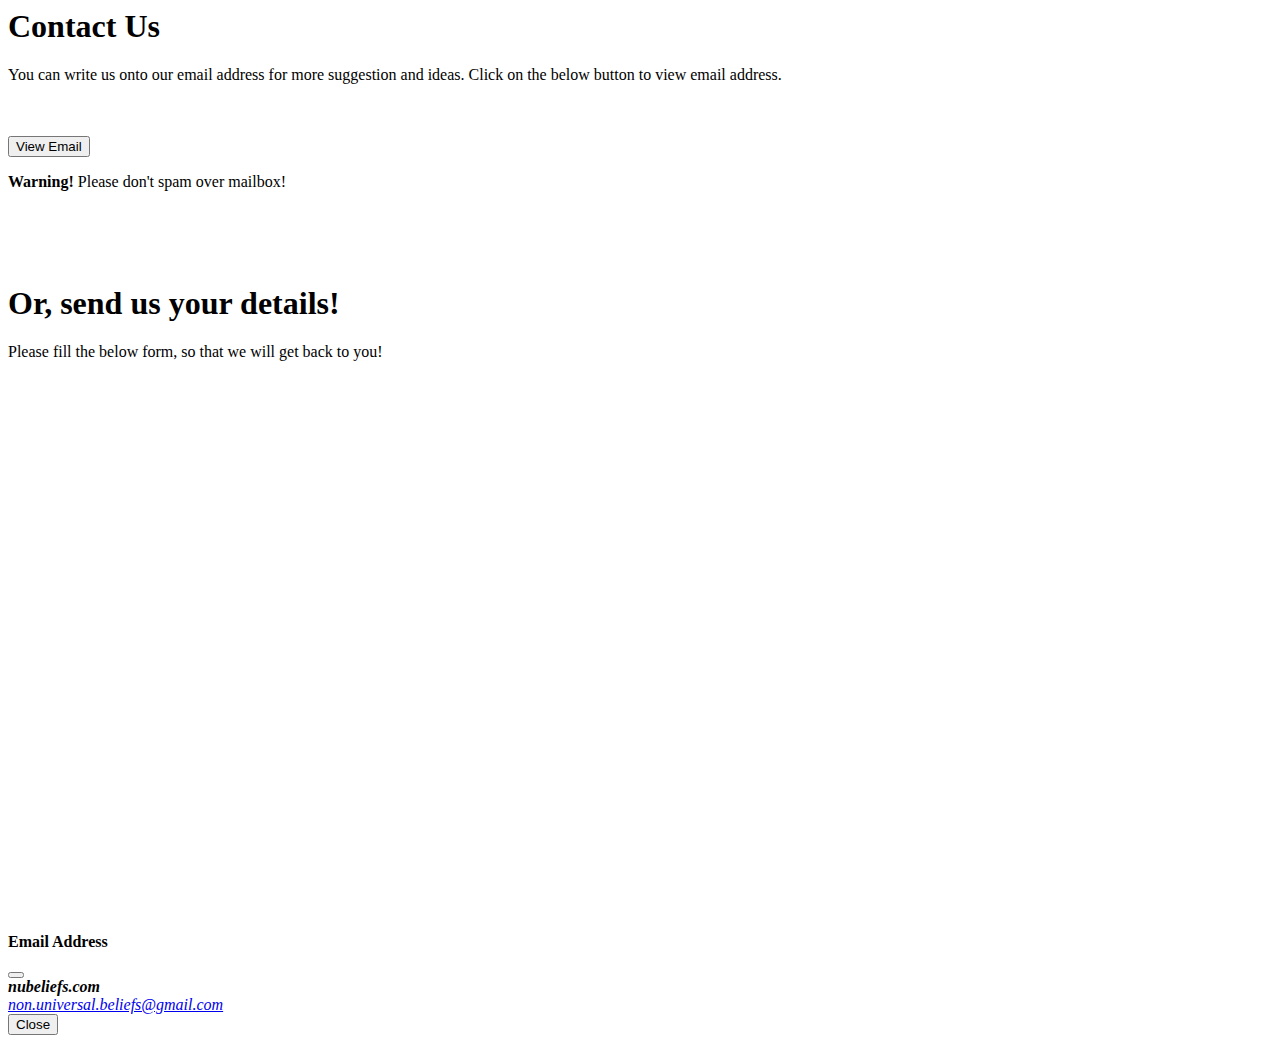
<file: nubeliefs_pages/contact_us.html>
<body>

  <div class="container-fluid" id="space">

    <div class="row">
      <div class="col-sm-2"></div>

      <div class="col-sm-8">
        <p></p>
        <p></p>
        <h1 class="display-2">Contact Us</h1>
        <p class="lead">
          You can write us onto our email address for more suggestion and ideas.
          Click on the below button to view email address.
        </p>
        <br> <br>

        <button type="button" class="btn btn-outline-dark" data-bs-toggle="modal" data-bs-target="#myModal">
          View Email
        </button>
        <p> </p>
        <p> </p>
        <p> </p>
        <p> </p>
        <p> </p>
        <div class="small">
          <strong>Warning!</strong> Please don't spam over mailbox!
        </div>
        <br><br><br>

        <br>
        <h1 class="display-6">Or, send us your details!</h1>
        <p class="lead">
          Please fill the below form, so that we will get back to you!
        </p>
        <br>
        <p>
          <iframe
            src="https://docs.google.com/forms/d/e/1FAIpQLSf5a79AbuIihjfq-1vm_H6MgWC4KQ_N5AtBBfWBCjcJcjHAnw/viewform?embedded=true"
            class="container-fluid mh-100" style="height:500px" frameborder="0" marginheight="0" marginwidth="0">Loading…</iframe>
        </p>


        <!-- The Modal -->
        <div class="modal" id="myModal">
          <div class="modal-dialog modal-xl">
            <div class="modal-content">

              <!-- Modal Header -->
              <div class="modal-header">
                <h4 class="modal-title">Email Address</h4>
                <button type="button" class="btn-close" data-bs-dismiss="modal"></button>
              </div>

              <!-- Modal body -->
              <div class="modal-body">
                <address>
                  <strong>nubeliefs.com</strong><br>
                  <a href="mailto:#">non.universal.beliefs@gmail.com</a>
                </address>

                <!-- Modal footer -->
                <div class="modal-footer">
                  <button type="button" class="btn btn-danger" data-bs-dismiss="modal">Close</button>
                </div>
              </div>
            </div>
          </div>


        </div>

      </div>

    </div>
  </div>
</body>
</file>
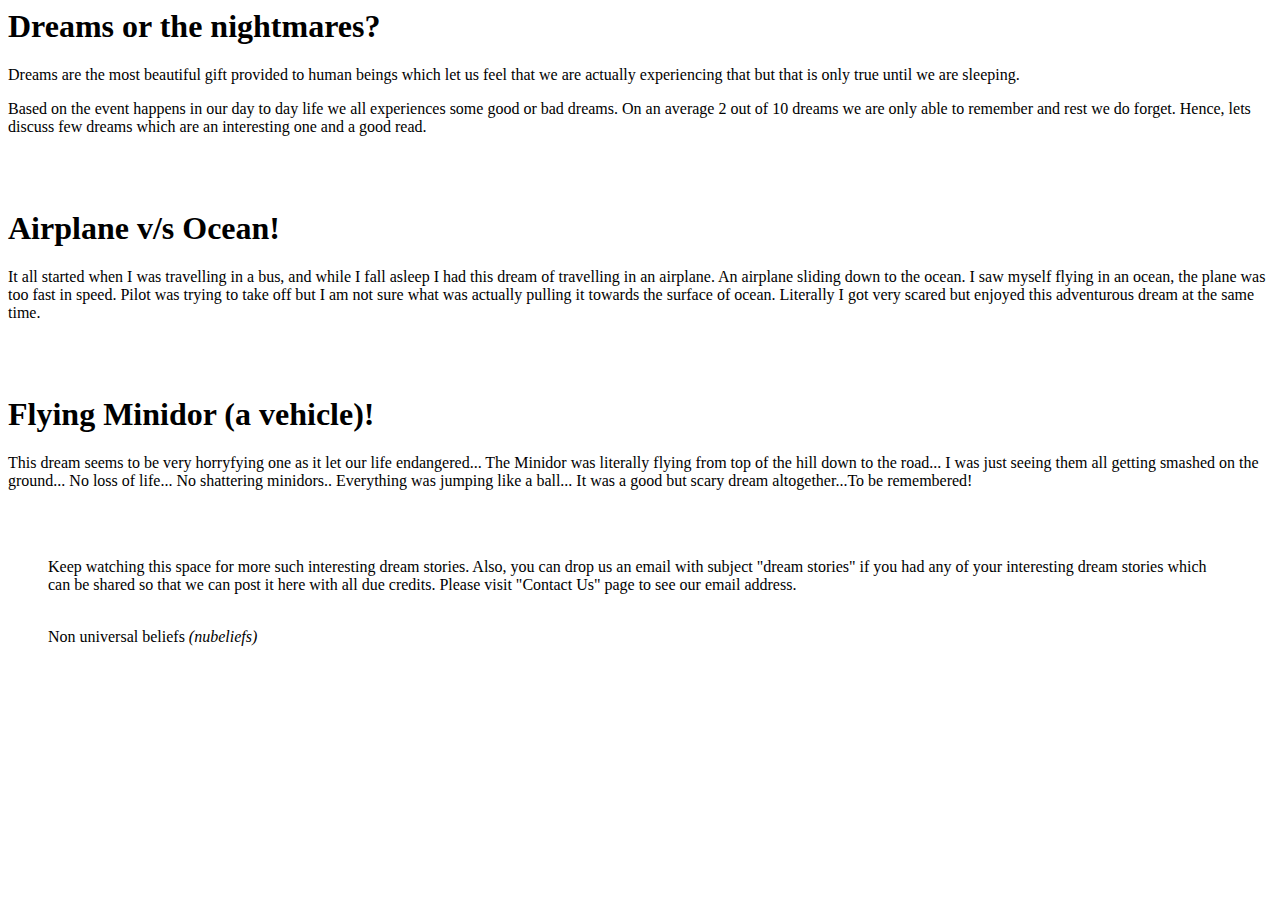
<file: nubeliefs_pages/dreams_story.html>
<body>

    <div class="container-fluid" id="space">

        <div class="row">
            <div class="col-sm-2"></div>

            <div class="col-sm-8">
                <p></p>
                <p></p>
                <h1 class="display-2">Dreams or the nightmares?</h1>
                <p class="lead">
                    Dreams are the most beautiful gift provided to human beings
                    which let us feel that we are actually experiencing that
                    but that is only true until we are sleeping.
                </p>
                <p class="lead">
                    Based on the event happens in our day to day life we all experiences
                    some good or bad dreams. On an average 2 out of 10 dreams we are only
                    able to remember and rest we do forget. Hence, lets discuss few dreams
                    which are an interesting one and a good read.
                </p>
                <br><br>
                <h1 class="display-6">Airplane v/s Ocean!</h1>
                <p class="lead">
                    It all started when I was travelling in a bus, and while I fall asleep
                    I had this dream of travelling in an airplane.
                    An airplane sliding down to the ocean.
                    I saw myself flying in an ocean, the plane was too fast in speed.
                    Pilot was trying to take off but I am not sure what was actually pulling it towards the surface of
                    ocean.
                    Literally I got very scared but enjoyed this adventurous dream at the same time.
                </p>
                
                <br><br>
                <h1 class="display-6">Flying Minidor (a vehicle)!</h1>
                <p class="lead">
                    This dream seems to be very horryfying one as it let our life endangered...
                    The Minidor was literally flying from top of the hill down to the road...
                    I was just seeing them all getting smashed on the ground...
                    No loss of life...
                    No shattering minidors..
                    Everything was jumping like a ball...
                    It was a good but scary dream altogether...To be remembered!
                </p>
               
                <br><br>
                <blockquote class="blockquote text-right">
                    <p class="mb-0">Keep watching this space for more such interesting dream stories.
                        Also, you can drop us an email with subject "dream stories" if you had any of your interesting
                        dream stories
                        which can be shared so that we can post it here with all due credits. Please visit "Contact Us"
                        page to see our email address.
                    </p>
                    <br>
                    <footer class="blockquote-footer">Non universal beliefs <cite
                            title="Source Title">(nubeliefs)</cite>
                    </footer>
                </blockquote>
                <br><br>


            </div>

        </div>



    </div>
</body>
</file>
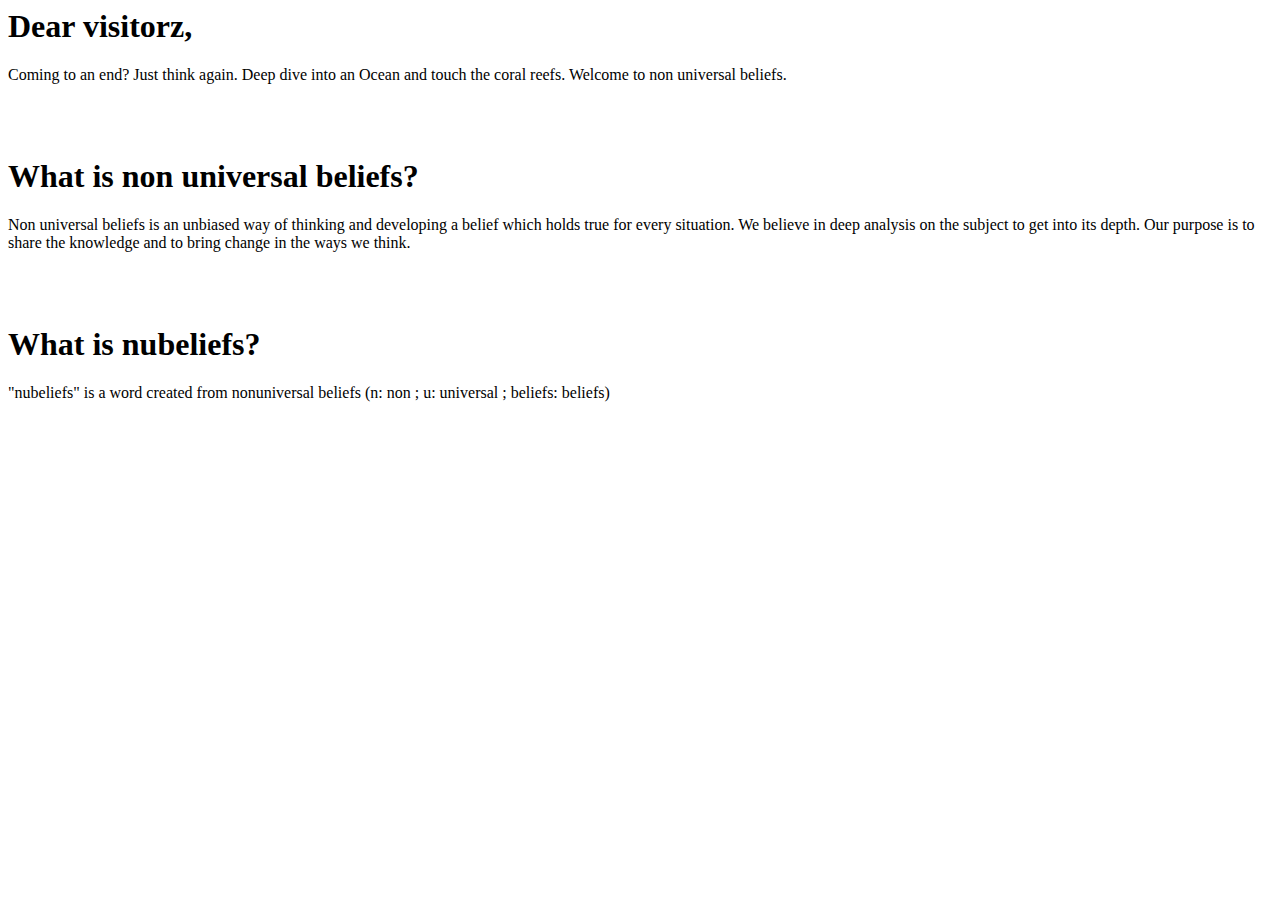
<file: nubeliefs_pages/main.html>
<body>

    <div class="container-fluid" id="space">

        <div class="row">
            <div class="col-sm-2">
                
            </div>

            <div class="col-sm-8">
                <p></p>
                <p></p>
                <h1 class="display-2">Dear visitorz,</h1>
                <p class="lead">
                    Coming to an end? Just think again.
                    Deep dive into an Ocean and touch the coral reefs.
                    Welcome to non universal beliefs.
                </p>
                <br> <br>
                <h1 class="display-6">What is non universal beliefs?</h1>
                <p class="lead">
                    Non universal beliefs is an unbiased way of thinking and developing a belief which holds true for
                    every situation. We believe in deep analysis on the subject to get into its depth. Our purpose is to
                    share the knowledge and to bring change in the ways we think.
                </p>
                <br> <br>
                <h1 class="display-6">What is nubeliefs?</h1>
                <p class="lead">
                    "nubeliefs" is a word created from nonuniversal beliefs (n: non ; u: universal ; beliefs: beliefs)
                </p>
                <br> <br>
            </div>

        </div>



    </div>

</body>
</file>
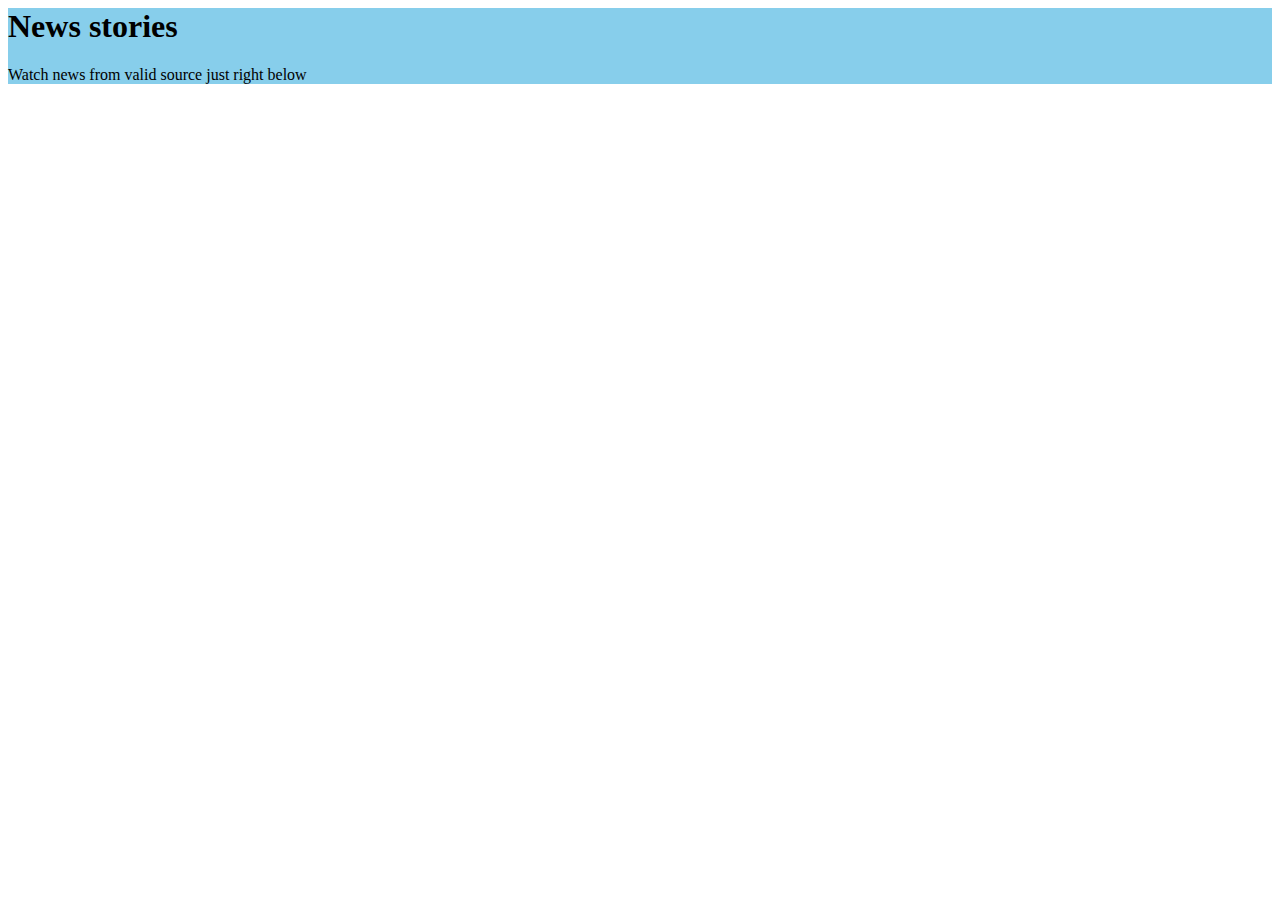
<file: nubeliefs_pages/news.html>
<body>

    <div class="container-fluid" style="background-color: skyblue;">

        <div class="row">
            <div class="col-sm-2"></div>

            <div class="col-sm-8">
                <p></p>
                <p></p>
                <h1 class="display-2">News stories</h1>
                <p class="lead">
                    Watch news from valid source just right below
                </p>
                                
            </div>
        </div>
    </div>

</body>
</file>
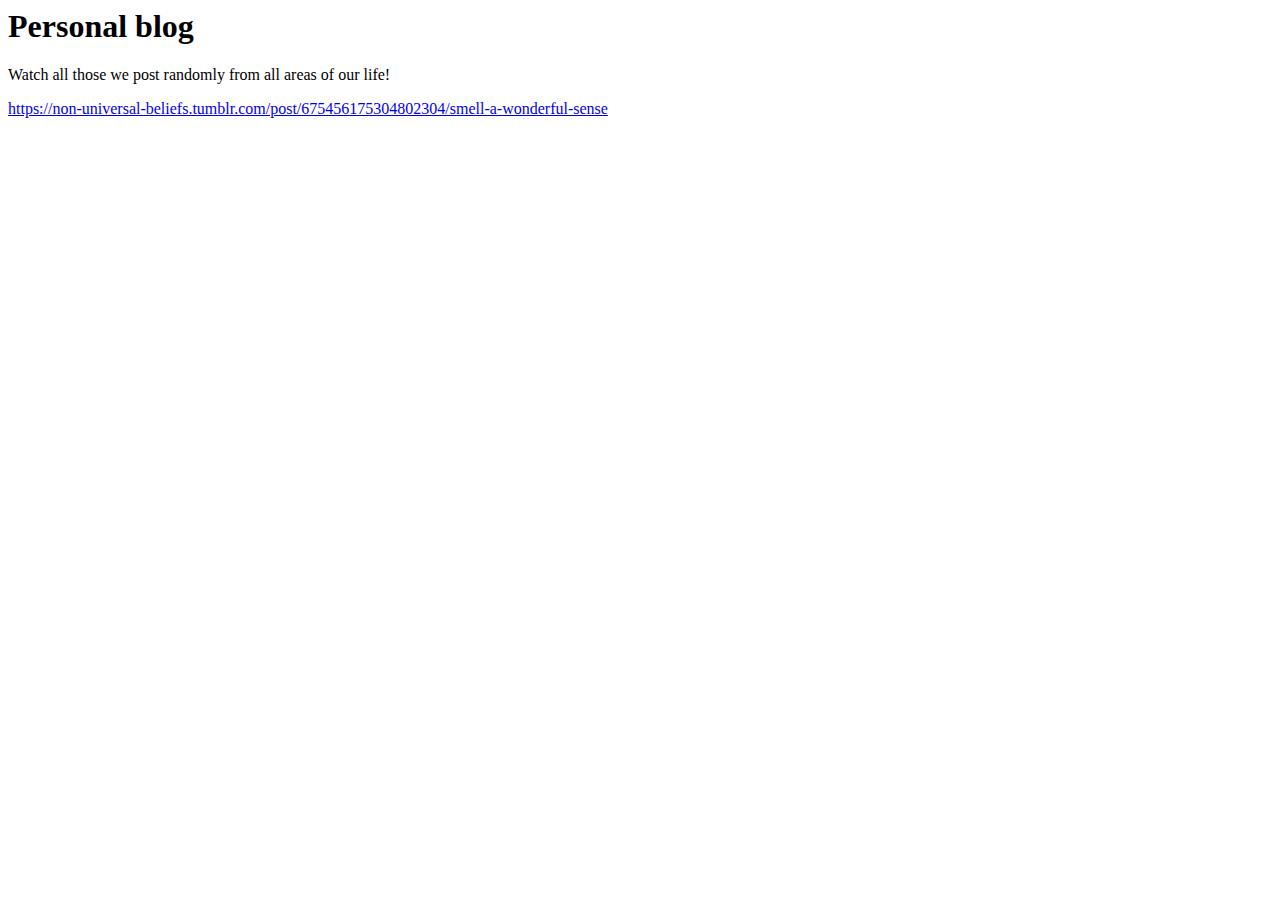
<file: nubeliefs_pages/personal_blog.html>
<body>

    <div class="container-fluid" id="space">

        <div class="row">
            <div class="col-sm-2"></div>

            <div class="col-sm-8">
                <p></p>
                <p></p>
                <h1 class="display-2">Personal blog</h1>
                <p class="lead">
                   Watch all those we post randomly from all areas of our life!
                </p>
                
                <p class="lead">
                <div class="tumblr-post" data-href="https://embed.tumblr.com/embed/post/-S8ZpnWeZv_SnwMDH6MzSA/675456175304802304" data-did="7089d76e447711eac3ff1314134be9bacd4a2d39"><a href="https://non-universal-beliefs.tumblr.com/post/675456175304802304/smell-a-wonderful-sense">https://non-universal-beliefs.tumblr.com/post/675456175304802304/smell-a-wonderful-sense</a></div>  <script async src="https://assets.tumblr.com/post.js"></script>
                </p>

            </div>
        </div>
    </div>

</body>
</file>
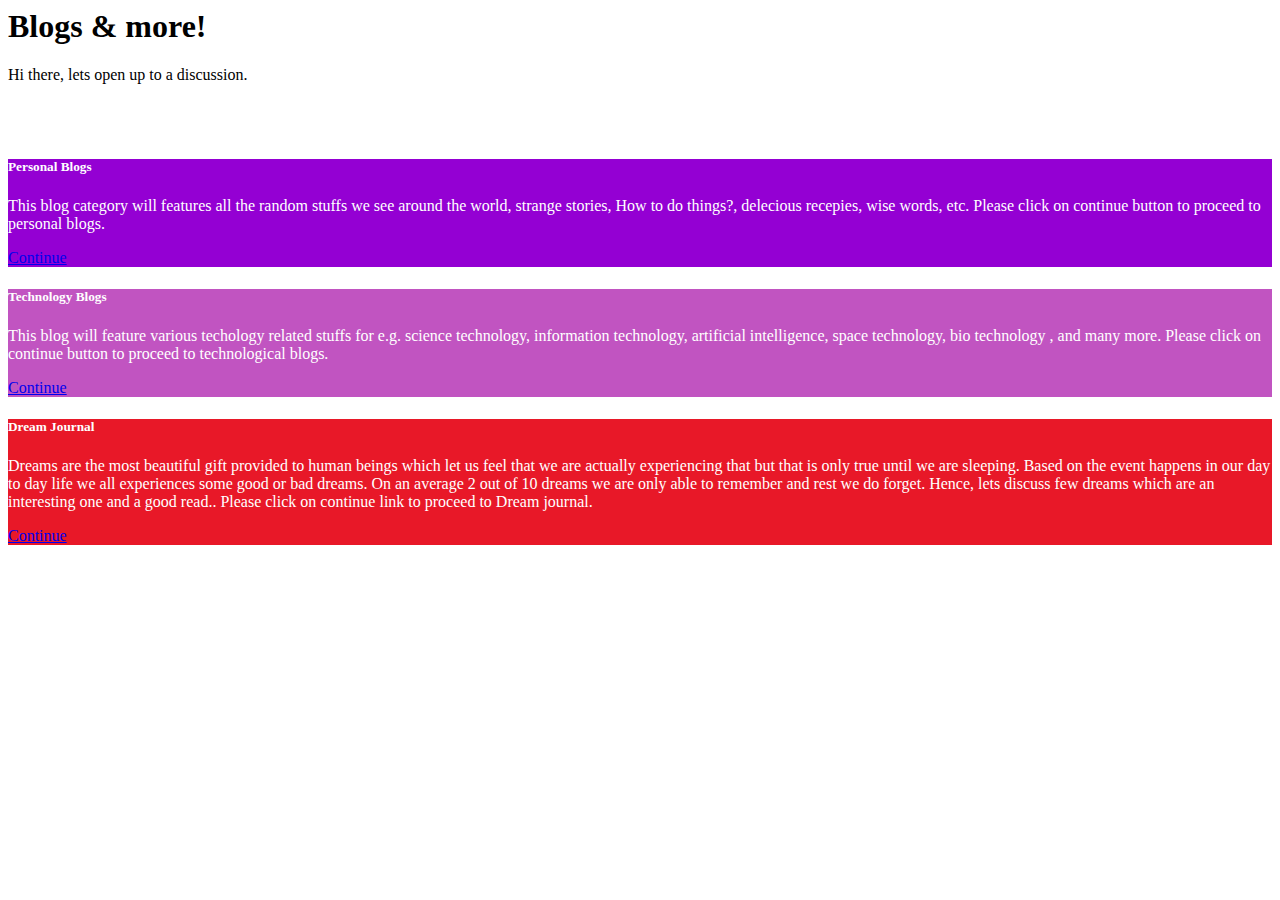
<file: nubeliefs_pages/random_thoughts.html>
<body>

    <div class="container-fluid" id="space">

        <div class="row">
            <div class="col-sm-2"></div>

            <div class="col-sm-9">
                <p></p>
                <p></p>
                <h1 class="display-2">Blogs & more!</h1>
                <p class="lead">
                    Hi there, lets open up to a discussion.
                </p>
                <br> <br>

                <div class="row">
                    <div class="col-sm-4">
                        <div class="card">
                            <div class="card-body" style="background-color:#9400d3; color:white;">
                                <h5 class="card-title">Personal Blogs</h5>
                                <p class="card-text">This blog category will features all the random stuffs we see
                                    around the world, strange stories, How to do things?, delecious recepies,
                                    wise words, etc. Please click on continue button to proceed to personal blogs. </p>
                                <a class="text-white float-right font-weight-bold" href="#!personal_blog">Continue</a>
                            </div>
                        </div>
                    </div>

                    <div class="col-sm-4">
                        <div class="card">
                            <div class="card-body" style="background-color:#c154c1; color:white;">
                                <h5 class="card-title">Technology Blogs</h5>
                                <p class="card-text">This blog will feature various techology related stuffs for e.g.
                                    science
                                    technology, information technology, artificial intelligence, space technology, bio
                                    technology
                                    , and many more. Please click on continue button to proceed to technological blogs.
                                </p>
                                <a class="text-white float-right font-weight-bold" href="#!technology_blog">Continue</a>
                            </div>
                        </div>
                    </div>

                    <div class="col-sm-4">
                        <div class="card">
                            <div class="card-body" style="background-color:#E81828; color:white;">
                                <h5 class="card-title">Dream Journal</h5>
                                <p class="card-text">Dreams are the most beautiful gift provided to human beings which
                                    let us feel that we are actually experiencing that but that is only true until we
                                    are sleeping. Based on the event happens in our day to day life we all experiences 
                                    some good or bad dreams. On an average 2 out of 10 dreams we are only able to remember
                                    and rest we do forget. Hence, lets discuss few dreams which are an interesting one and a good
                                    read.. Please click on continue link to proceed to Dream journal.
                                </p>
                                <a class="text-white float-right font-weight-bold" href="#!technology_blog">Continue</a>
                            </div>
                        </div>
                    </div>

                </div>


                <br> <br>


            </div>

        </div>

    </div>



</body>
</file>
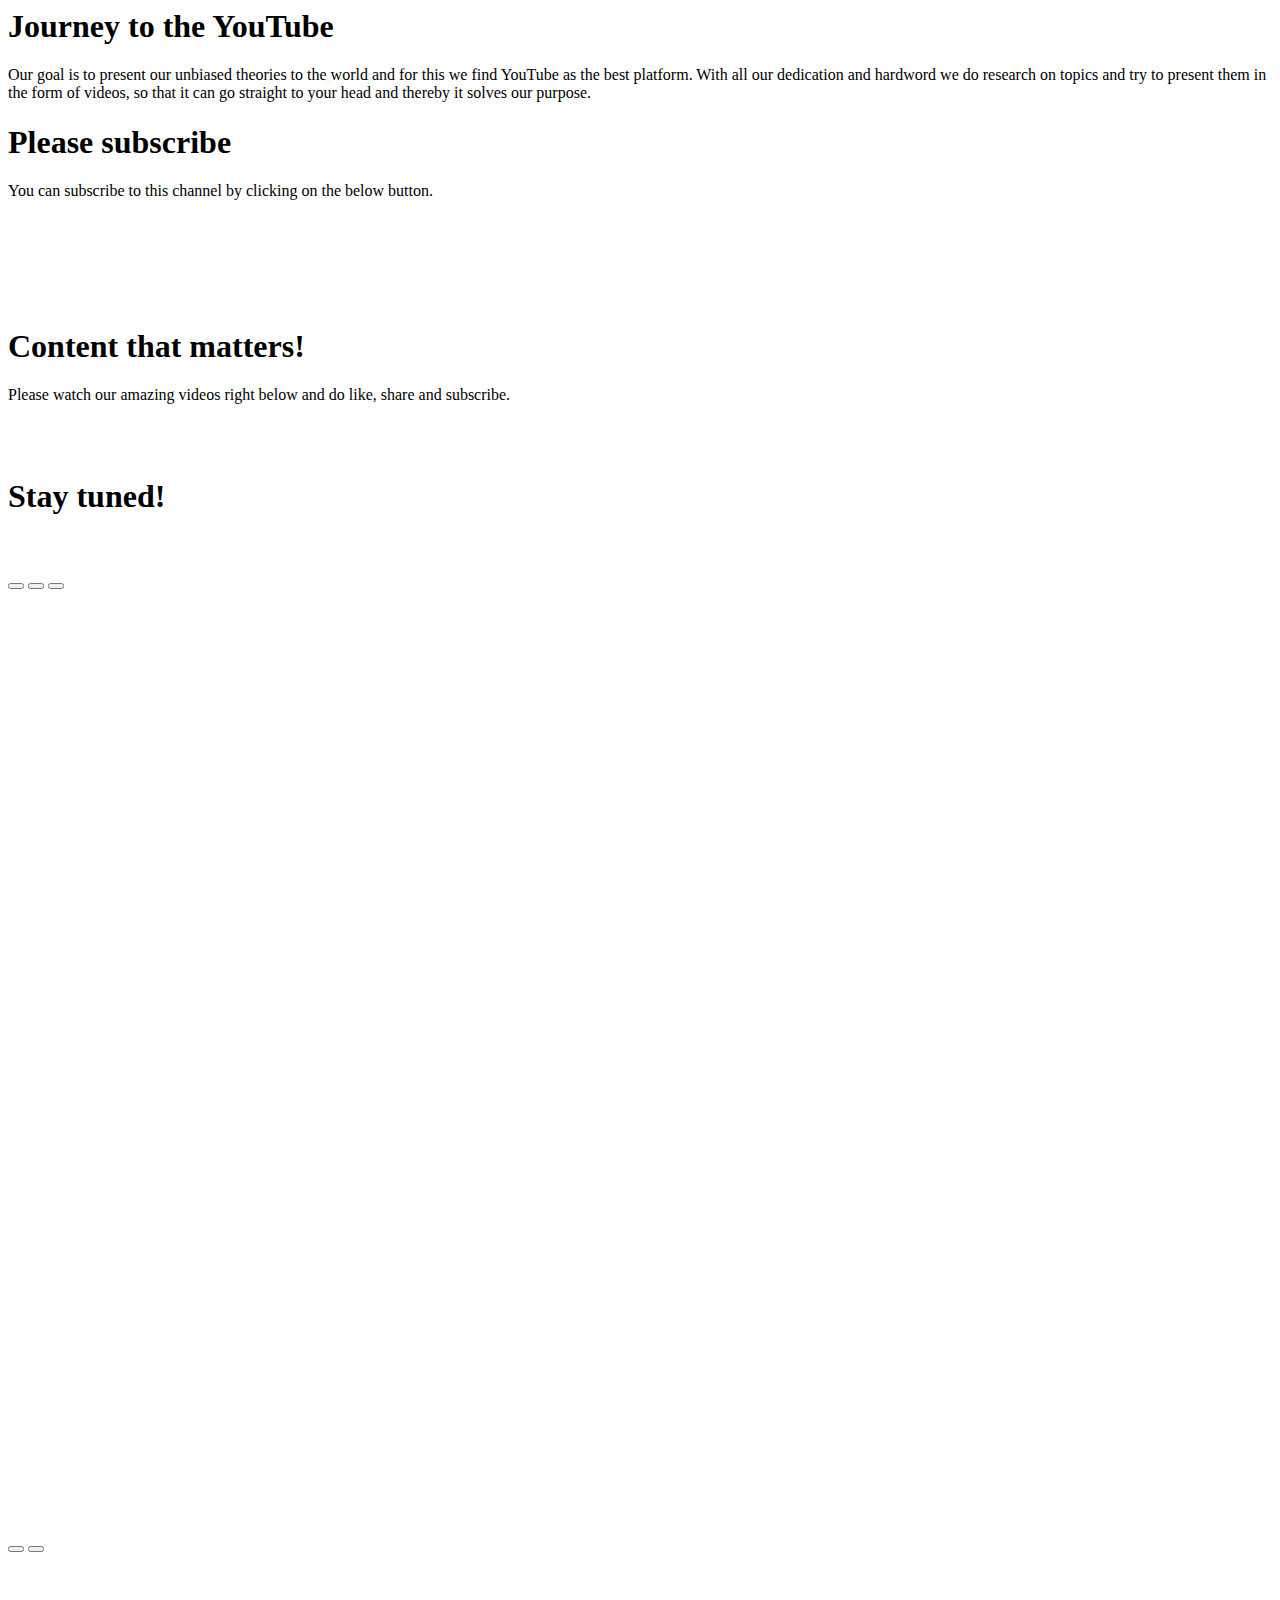
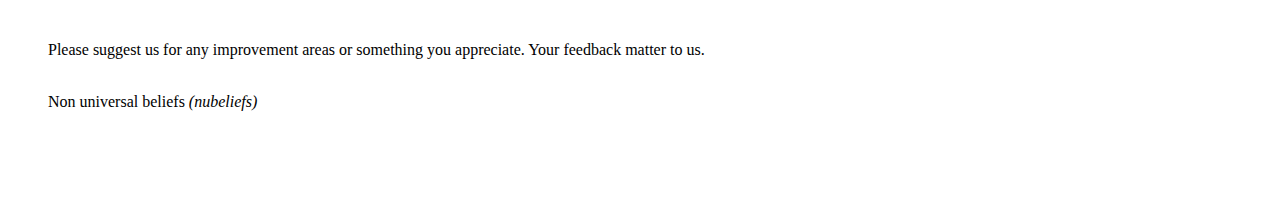
<file: nubeliefs_pages/youtube_journey.html>
<body>

  <div class="container-fluid" id="space">

    <div class="row">
      <div class="col-sm-2"></div>

      <div class="col-sm-8">
        <p></p>
        <p></p>
        <h1 class="display-2">Journey to the YouTube</h1>
        <p class="lead">
          Our goal is to present our unbiased theories to the world
          and for this we find YouTube as the best platform.
          With all our dedication and hardword we do research on topics
          and try to present them in the form of videos, so that it can
          go straight to your head and thereby it solves our purpose.

        </p>
        <h1 class="display-6">Please subscribe</h1>
        <p class="lead">
          You can subscribe to this channel by clicking on the below button.
        </p>
        <br><br>
        <script src="https://apis.google.com/js/platform.js"></script>

        <div class="g-ytsubscribe" data-channelid="UCD-iHcCt7n1bmIRZn0YceLA" data-layout="full" data-count="default">
        </div>
        <br><br>
        <br>
        <h1 class="display-6">Content that matters!</h1>
        <p class="lead">
          Please watch our amazing videos right below and do like, share and subscribe.
        </p>

        <br><br>
        <h1 class="display-6">Stay tuned!</h1>
        <br><br>
        <!-- Carousel -->
        <div id="demo" class="carousel slide" data-bs-ride="carousel">

          <!-- Indicators/dots -->
          <div class="carousel-indicators">
            <button type="button" data-bs-target="#demo" data-bs-slide-to="0" class="active"></button>
            <button type="button" data-bs-target="#demo" data-bs-slide-to="1"></button>
            <button type="button" data-bs-target="#demo" data-bs-slide-to="2"></button>
          </div>

          <!-- The slideshow/carousel -->
          <div class="carousel-inner">
            <div class="carousel-item active">
              <iframe class="container-fluid" width="560" height="315" src="https://www.youtube.com/embed/qQFWhQuTDvk"
                title="YouTube video player" frameborder="0"
                allow="accelerometer; autoplay; clipboard-write; encrypted-media; gyroscope; picture-in-picture"
                allowfullscreen></iframe>

            </div>
            <div class="carousel-item">
              <iframe class="container-fluid" width="560" height="315" src="https://www.youtube.com/embed/lBwGbDotLCU"
                title="YouTube video player" frameborder="0"
                allow="accelerometer; autoplay; clipboard-write; encrypted-media; gyroscope; picture-in-picture"
                allowfullscreen></iframe>

            </div>
            <div class="carousel-item">
              <iframe class="container-fluid" width="560" height="315" src="https://www.youtube.com/embed/XxvPxkXb9Qc"
                title="YouTube video player" frameborder="0"
                allow="accelerometer; autoplay; clipboard-write; encrypted-media; gyroscope; picture-in-picture"
                allowfullscreen></iframe>

            </div>
          </div>



          <!-- Left and right controls/icons -->
          <button class="carousel-control-prev" type="button" data-bs-target="#demo" data-bs-slide="prev">
            <span class="carousel-control-prev-icon"></span>
          </button>
          <button class="carousel-control-next" type="button" data-bs-target="#demo" data-bs-slide="next">
            <span class="carousel-control-next-icon"></span>
          </button>
        </div>

        <br><br><br><br>
        <script async
          src="https://pagead2.googlesyndication.com/pagead/js/adsbygoogle.js?client=ca-pub-6648703846558946"
          crossorigin="anonymous"></script>
        <ins class="adsbygoogle" style="display:block; text-align:center;" data-ad-layout="in-article"
          data-ad-format="fluid" data-ad-client="ca-pub-6648703846558946" data-ad-slot="2533443230"></ins>
        <script>
          (adsbygoogle = window.adsbygoogle || []).push({});
        </script>
        <blockquote class="blockquote text-right">
          <p class="mb-0"> Please suggest us for any improvement areas or something you appreciate. Your feedback matter
            to us.
          </p>
          <br>
          <footer class="blockquote-footer">Non universal beliefs <cite title="Source Title">(nubeliefs)</cite>
          </footer>
        </blockquote>
        <br><br><br><br>
      </div>

    </div>

  </div>

</body>
</file>
